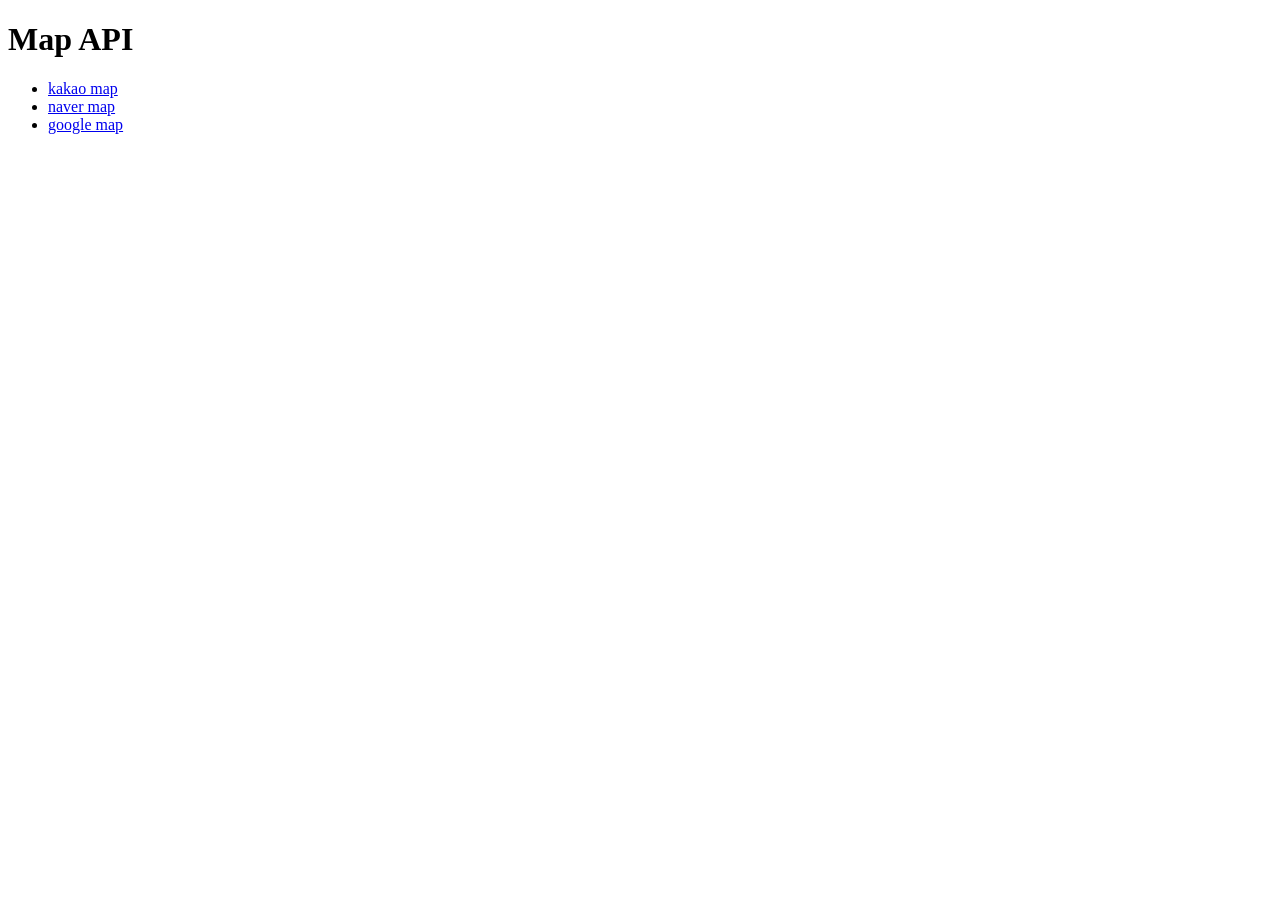
<file: index.html>
<!doctype html>
<html lang="en">
  <head>
    <meta charset="UTF-8" />
    <meta name="viewport" content="width=device-width, initial-scale=1.0" />
    <title>Map API</title>
  </head>
  <body>
    <h1>Map API</h1>
    <ul>
      <li><a href="kakao/index.html">kakao map</a></li>
      <li><a href="naver/index.html">naver map</a></li>
      <li><a href="#google/index.html">google map</a></li>
    </ul>
  </body>
</html>
</file>
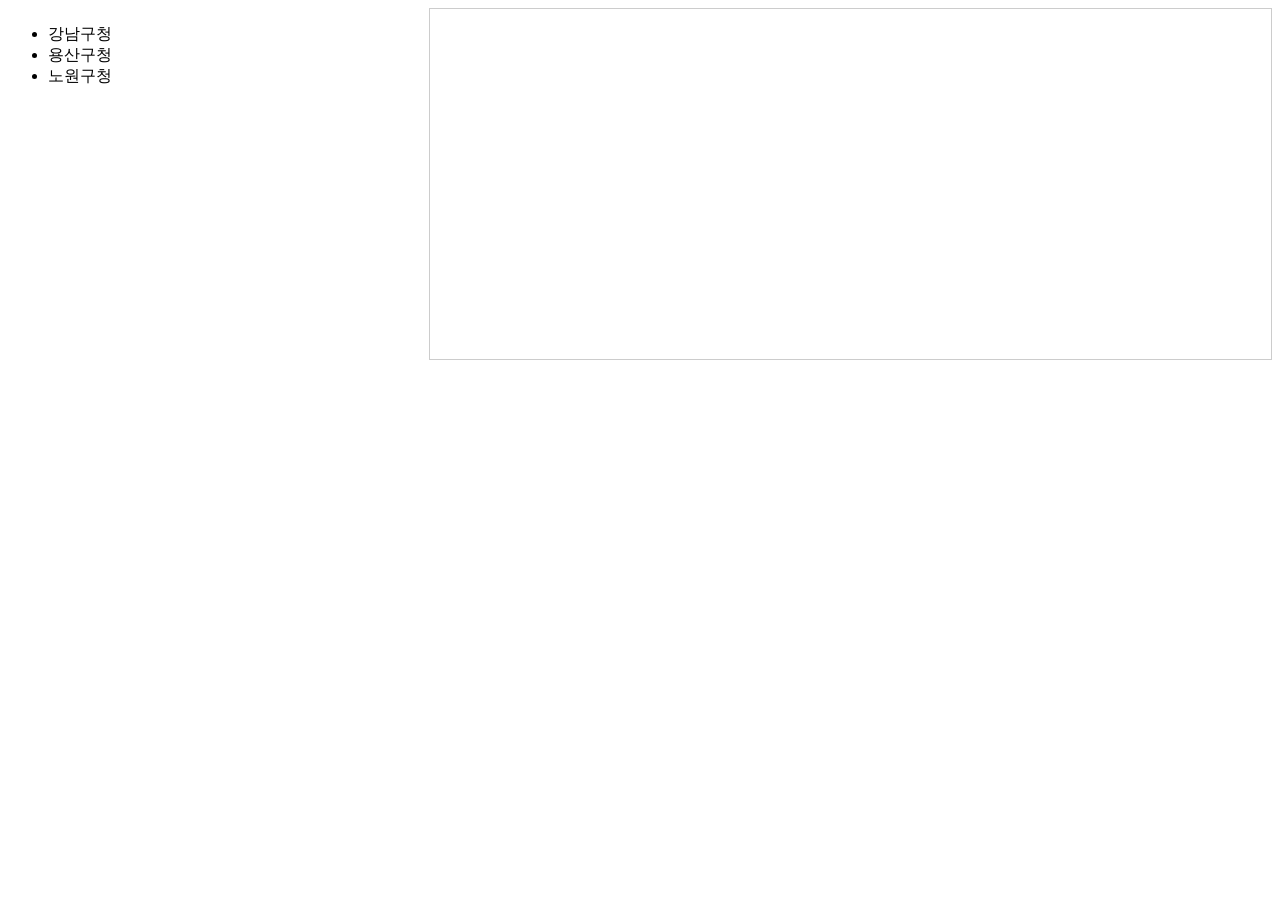
<file: kakao/index.html>
<!doctype html>
<html>
  <head>
    <meta charset="utf-8" />
    <title>지도 생성하기</title>
    <style>
      .map {
        height: 350px;
        border: 1px solid #ccc;
      }
      .infoWindow {
        border: 1px solid #ccc;
        padding: 20px 40px;
        box-shadow: 2px 2px 5px rgba(0, 0, 0, 0.15);
      }
      .wrapper {
        display: grid;
        grid-template-columns: 1fr 2fr;
      }
    </style>
  </head>
  <body>
    <div class="wrapper">
      <ul class="location">
        <li data-lat="37.5175066" data-lng="127.0473753">강남구청</li>
        <li data-lat="37.5323264" data-lng="126.9907031">용산구청</li>
        <li data-lat="37.6540782" data-lng="127.0566045">노원구청</li>
      </ul>
      <div id="map" class="map"></div>
    </div>

    <script
      type="text/javascript"
      src="//dapi.kakao.com/v2/maps/sdk.js?appkey=a7f2153004a5402015be964f36806008"
    ></script>
    <script>
      const locations = document.querySelectorAll(".location li");
      /*
리스트 메뉴를 클릭하면 할일 
변수명 lat,lng,title에 클릭한 그 요소의 값을 할당
   함수 myMap 실행
   */
      locations.forEach(location => {
        location.addEventListener("click", () => {
          // let lat = location.getAttribute('data-lat');
          let lat = location.dataset.lat;
          let lng = location.dataset.lng;
          let title = location.innerText;
          myMap(lat, lng, title);
        });
      });
      function myMap(lat, lng, title) {
        var mapContainer = document.getElementById("map"), // 지도를 표시할 div
          mapOption = {
            center: new kakao.maps.LatLng(lat, lng), // 지도의 중심좌표
            level: 5, // 지도의 확대 레벨
          };

        // 지도를 표시할 div와  지도 옵션으로  지도를 생성합니다
        var map = new kakao.maps.Map(mapContainer, mapOption);
        var iwContent = `
        <div class="infoWindow">
          <h2>${title}</h2>
        </div>`,
          // 인포윈도우에 표출될 내용으로 HTML 문자열이나 document element가 가능합니다
          iwPosition = new kakao.maps.LatLng(lat, lng), //인포윈도우 표시 위치입니다
          iwRemoveable = true; // removeable 속성을 ture 로 설정하면 인포윈도우를 닫을 수 있는 x버튼이 표시됩니다

        // 인포윈도우를 생성하고 지도에 표시합니다
        var infowindow = new kakao.maps.InfoWindow({
          map: map, // 인포윈도우가 표시될 지도
          position: iwPosition,
          content: iwContent,
          removable: iwRemoveable,
        });
      }
      myMap(37.5175066, 127.0473753, "강남구청");
    </script>
  </body>
</html>
</file>
